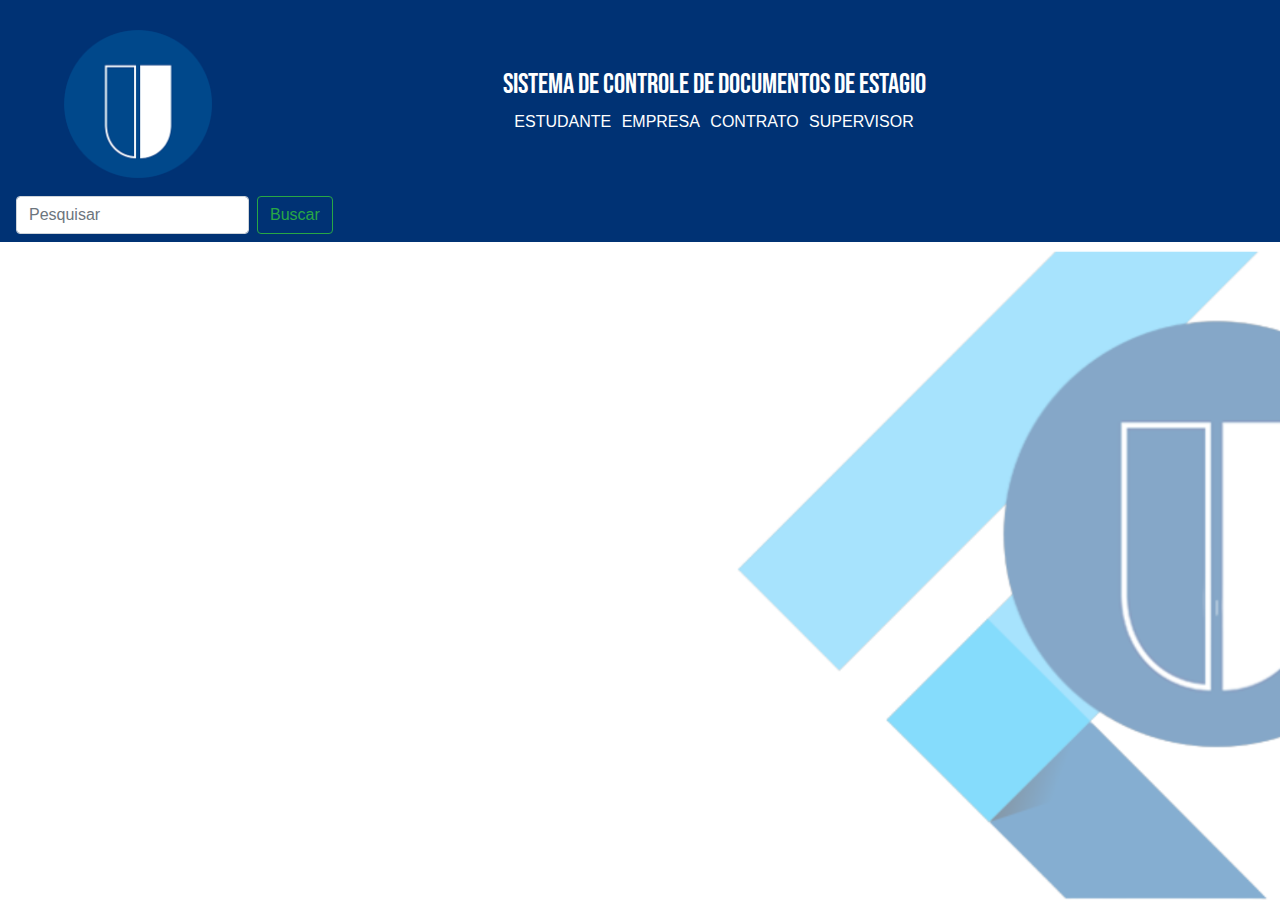
<file: codigos_tcc/front/index.html>
<!DOCTYPE html>
<html lang="pt-br">
  <head>
    <title>UNIVAP</title>
    <link rel="stylesheet" type="text/css" href="style.css" />
    <link rel="stylesheet" href="https://cdn.jsdelivr.net/npm/bootstrap@4.3.1/dist/css/bootstrap.min.css" integrity="sha384-ggOyR0iXCbMQv3Xipma34MD+dH/1fQ784/j6cY/iJTQUOhcWr7x9JvoRxT2MZw1T" crossorigin="anonymous">
    <link href="https://fonts.googleapis.com/css2?family=Bebas+Neue&display=swap" rel="stylesheet">
 </head>
  <body>
    <header class="cabecalho">
      <nav>
          <h1><img href="index.html" src="univap.png" align="left" id="logo"> </h1> 
          <h3>SISTEMA DE CONTROLE DE DOCUMENTOS DE ESTAGIO<br></h3>
          <a href="estudante.php">ESTUDANTE</a>
          <a href="empresa.php">EMPRESA</a>
          <a href="contrato.php">CONTRATO</a>
          <a href="supervisor.php">SUPERVISOR</a><br><br>
        </nav>
        
    </header>
    <nav class="navbar navbar-light" style="background-color: #003274;">
      <form class="form-inline">
        <input align="center" class="form-control mr-sm-2" type="search" placeholder="Pesquisar" aria-label="Search">
        <button class="btn btn-outline-success my-2 my-sm-0" type="submit">Buscar</button>
      </form>
    </nav>
  </body>
</html>
</file>
<file: codigos_tcc/front/style.css>
body {
    margin: 0;
    font-family: 'Roboto', sans-serif;
    background: url('Design\ sem\ nome.png') center center no-repeat fixed; 
    -webkit-background-size: cover;
    -moz-background-size: cover;
    -o-background-size: cover;
    background-size: cover;
  }
  
  .cabecalho {
    width: 100%;
    text-align: center;
  }
  
  h3 {
    background-color: #003274;
    text-align: center;
    font-size: +30;
    padding-top: 30px;
    color: rgb(255, 255, 255);
    margin: 10;
    font-family: 'Bebas Neue', sans-serif;
    font-weight: bold
  }
  
  nav {
    background-color: #003274;
    padding: 30px 5%;
  }
  nav a {
    margin: 0 3px;
    color: rgb(255, 255, 255);
  }
  
  #pesquisar{
    margin-left: 800px;
  }
  
  
#logo{
	width: 148px;     
}
</file>
